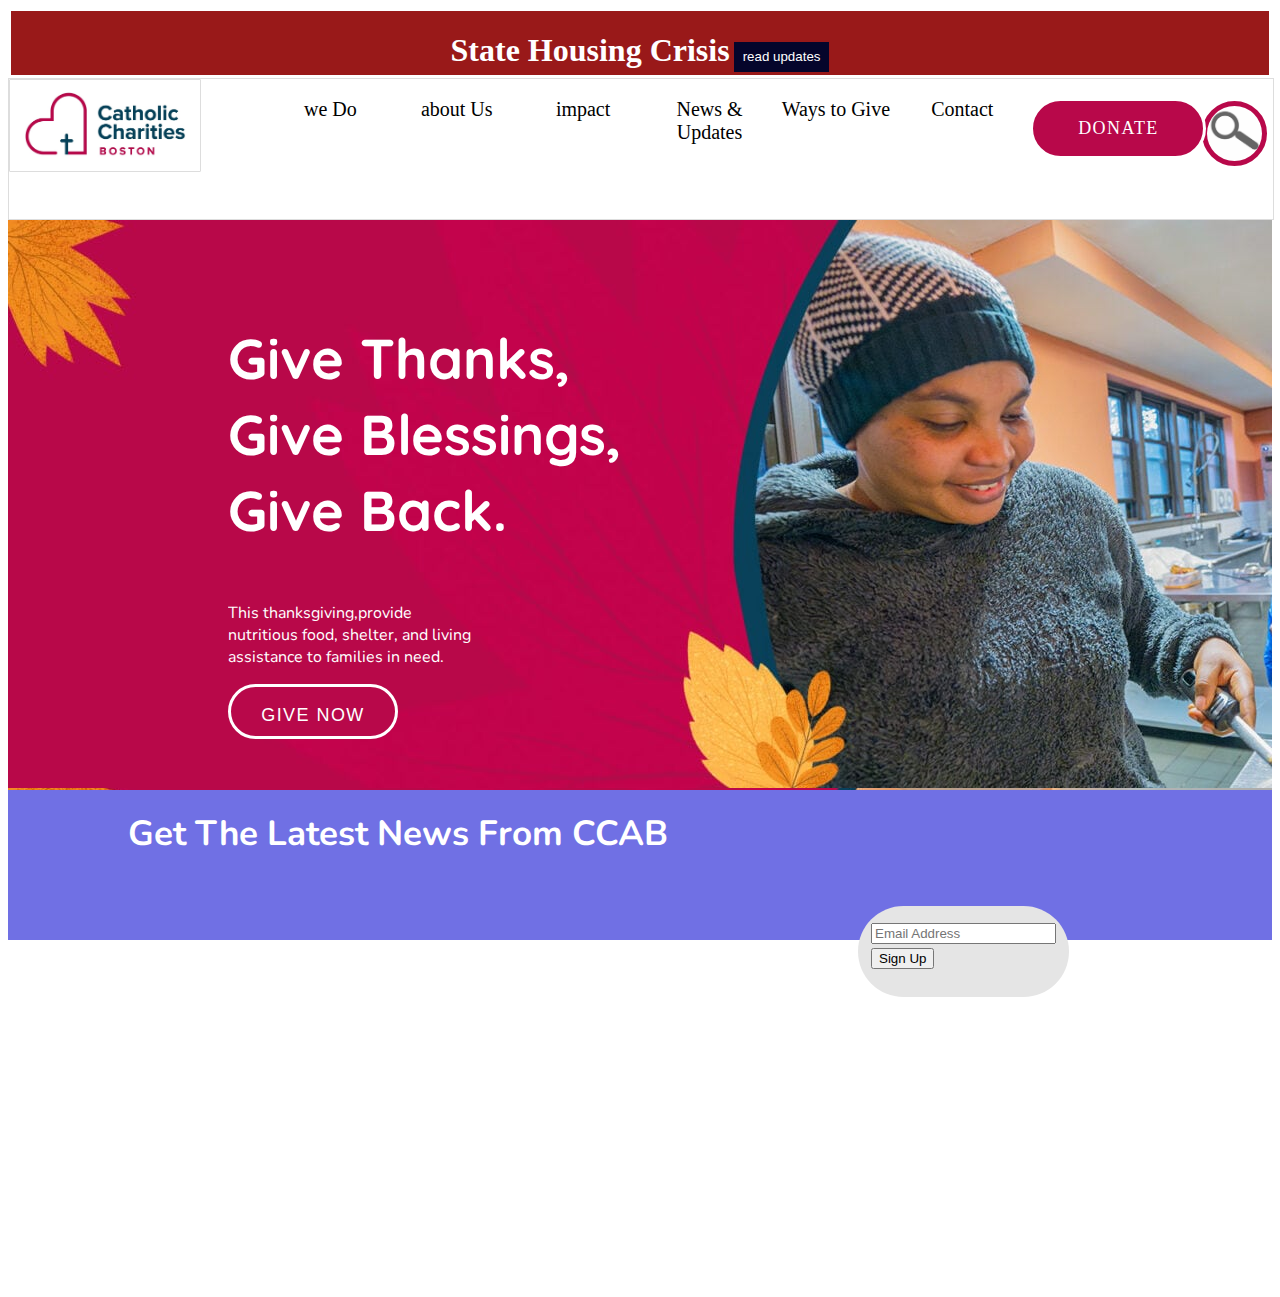
<file: index.html>
<!DOCTYPE html>
<html lang="en">

<head>
    <meta charset="UTF-8">
    <meta name="viewport" content="width=device-width, initial-scale=1.0">
    <title>Chatolic Charities</title>
    <link rel="stylesheet" type="text/css" href="style.css">
    <link rel="stylesheet" href="https://fonts.googleapis.com/css?family=Quicksand">
    <link rel="stylesheet" href="https://fonts.googleapis.com/css?family=Nunito">
</head>

<body>

    <header>
        <section class="secStateHousing">
            <nav class="navStateHousing">
                <h1 class="ST" style="color: #ffffff">State Housing Crisis</h1>
                <button class="RU" style="color: #ffffff">read updates</button>
            </nav>
        </section>
        <nav class="OL">
            <img src="img/CatholicCharitiesBoston-Logo.jpg" alt="">
            <ul>
                <li>we Do</li>
                <li>about Us</li>
                <li>impact</li>
                <li>News & Updates</li>
                <li>Ways to Give</li>
                <li>Contact</li>
                <li><section  class="button">Donate</section>  </li>
                <li>  <img class="sr" src="img/search button.jpg" alt=""></li>
            </ul>
        </nav>






    </header>
    <main>
        <section id="cta">
            <h1 >Give Thanks,
               <br> Give Blessings,
               <br>Give Back.
            <br></h1>
            <p>This thanksgiving,provide nutritious food, shelter, and living assistance to families in need.</p>
            <button class="giveNow">Give Now</button>
          </section>
        
        
        
    </main>
    <footer>
        <section id="cte">
        <h2>Get The Latest News From CCAB</h2>
    <div class="container">
        <div class="subscription-form">
          
          <input type="email" id="emailInput" class="subscription-input" placeholder="Email Address">
          <button id="subscribeBtn" class="subscription-button">Sign Up</button>
        </div>

    


</section>

    </footer>
</body>

</html>
</file>
<file: style.css>
.navStateHousing {
    width: 100%;
    border: 3px solid rgb(255, 255, 255);
    box-sizing: border-box;
    height: 70px;
    display: inline-block;
    text-align: center;
    background-color: rgb(153, 25, 25);
}

.ST {

    box-sizing: border-box;

    height: 50px;
    display: inline-block;
    text-align: center;
}

.RU {
    border: 3px solid rgb(5, 5, 43);
    box-sizing: border-box;
    height: 30px;
    display: inline-block;
    text-align: center;
    background-color: rgb(5, 5, 43)
}

img {
    border: 1px solid #ddd;
    border-radius: 1px;
    padding: 5px;
    width: 180px;
    text-align: center;
    float: left;
    vertical-align: center;

}

li {
    width: 10%;
    border: 3px solid rgb(255, 255, 255);
    box-sizing: border-box;
    height: 50px;
    display: inline-block;
    font-size: 20px;
    text-align: center;
    vertical-align: top;




    display: inline-block;
}

li:last-child {
    width: 55px;
    height: 55px;
    float: right;
}

ul {

    text-align: center;
}

.OL {
    border: 1px solid #ddd;
    height: 140px;
    width: 100%;

}

.button {
    border: solid;
    letter-spacing: 0.08em;
    text-transform: uppercase;
    background: #b8084a;
    border-radius: 360px;
    color: #ffffff;
    vertical-align: middle;
    width: 170px;
    height: 55px;
    font-size: 18px;
    line-height: 55px;
}

.sr {
    border: solid;
    letter-spacing: 0.08em;
    text-transform: uppercase;
    background: #b8084a;
    border-radius: 360px;
    color: #ffffff;
    vertical-align: middle;
    width: 55px;
    height: 55px;
    font-size: 18px;
    line-height: 55px;
    float: right;
    text-align: right;
}

.backgroundPhoto {
    width: 100%;

}

#cta {
    margin-bottom: 0cm;
    z-index: 0;
    background-image: url(img/231116-CCBMA-Thanksgiving-HP-Banner-v6-1536x568.jpg);
    height: 570px;

}


#cta h1 {

    display: inline-block;
    margin-top: 100px;
    margin-left: 220px;


    font-size: 56px;
    line-height: 76px;
    color: white;
    font-family: Quicksand, sans-serif;

}

#cta p {

    width: 20%;
    color: #ffffff;
    position: relative;
    overflow: hidden;
    margin-left: 220px;
    padding: 0px;
    font-family: Nunito, sans-serif;

}
 
.giveNow{
    border: solid;
    letter-spacing: 0.08em;
    text-transform: uppercase;
    background: #b8084a;
    border-radius: 360px;
    color: #ffffff;
    vertical-align: middle;
    width: 170px;
    height: 55px;
    font-size: 18px;
    line-height: 55px;
    margin-left: 220px;
    
}
#cte {
    z-index: 0;
   background-color: rgb(112, 112, 228);
    height: 150px;
border: 200px;

padding-right: 460px;
}
#cte h2{
     
     margin-top: 0%;
    color: #ffffff;
    position: relative;
    overflow: hidden;
    margin-left: 100px;
    padding: 20px;
    font-family: Nunito, sans-serif;
    border-left: 0;
    font-size: 35px;
}

.subscription-form{
    font-family: arial, helvetica, sans-serif;
    display: inline-block;
    
    height: 65px;
    font-size: 20px;
    color: #262626;
    line-height: 24px;
    background: #e5e5e5;
    border-radius: 360px;
    margin-left: 850px;
    padding: 13px;
    margin-bottom: 300px;
  }
</file>
